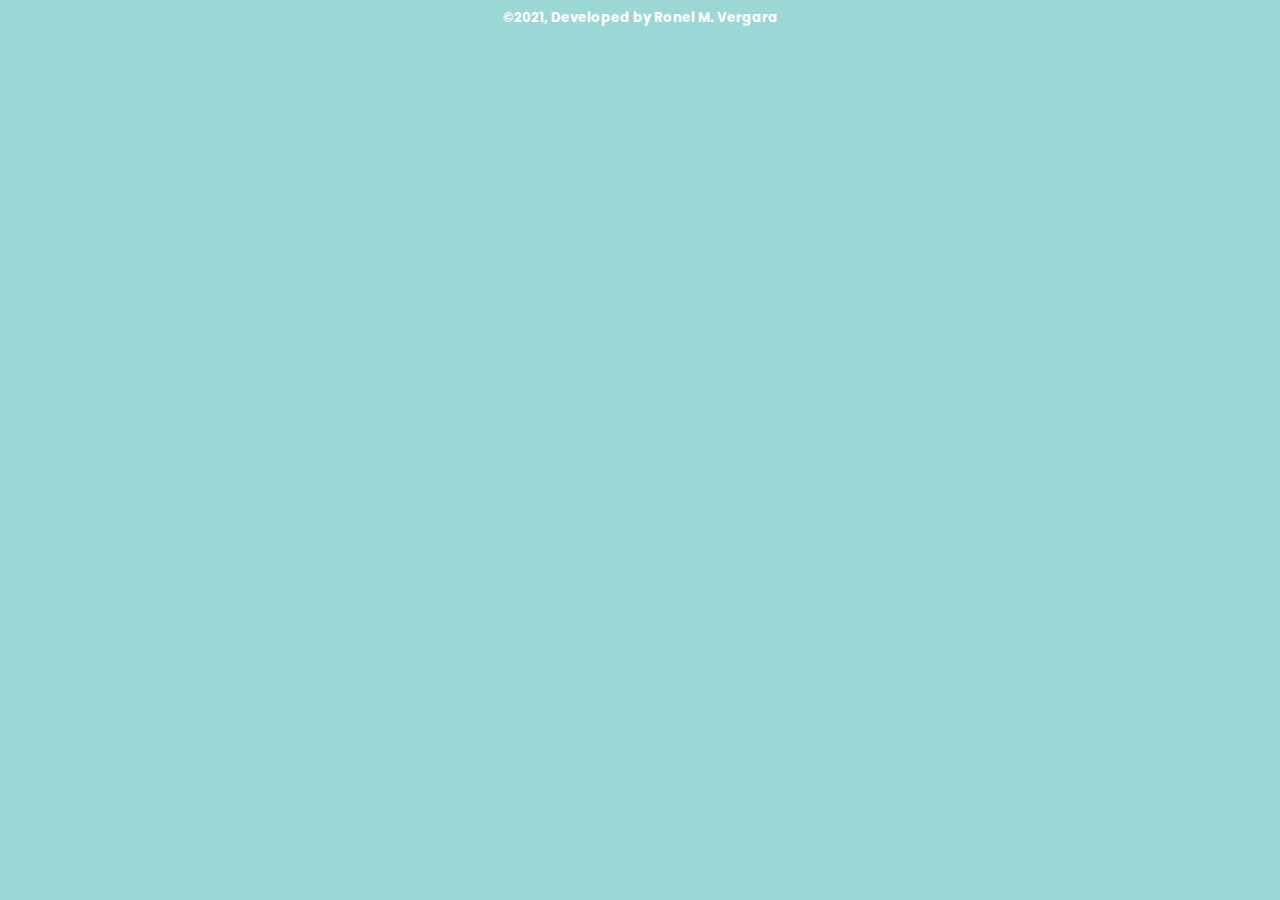
<file: Ronel Vergara/footer.html>
<html>
    <head>
        <meta name="viewport" content="width=device-width, initial-scale=1.0">
    </head>

    <style>
@import url('https://fonts.googleapis.com/css2?family=Poppins&display=swap');

        *
        {
            user-select: none;
        }

        body
        {
            font-family: 'Poppins', sans-serif;
            background-color: 9BD7D5;
            color: white;
        }
    </style>

    <base target="_parent">
    <body>
        <center>
        <h5>&copy;2021, Developed by Ronel M. Vergara</h5>
    </center>
    </body>
</html>
</file>
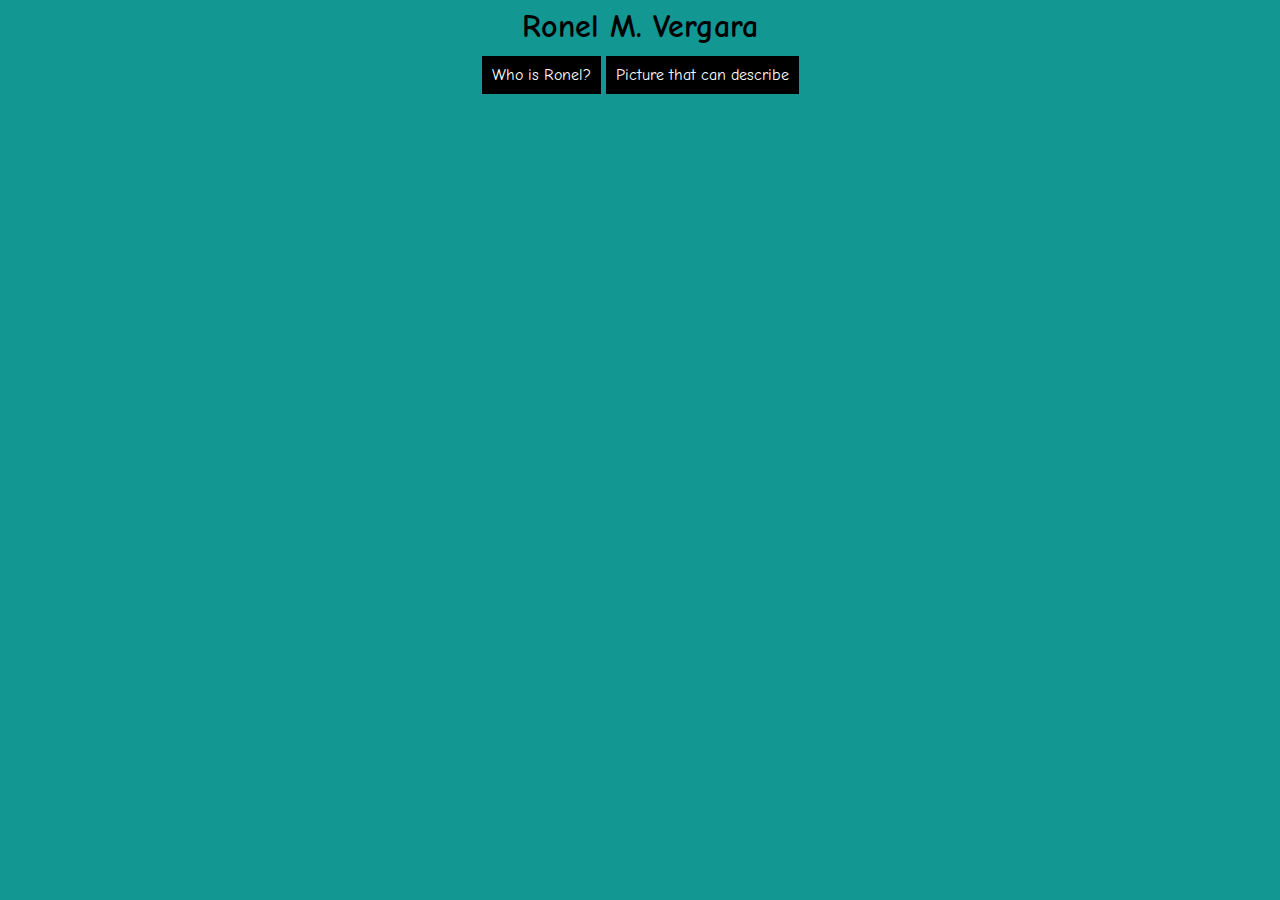
<file: Ronel Vergara/header.html>
<html>
    <head>
        <meta name="viewport" content="width=device-width, initial-scale=1.0">
    </head>

    <style>
@import url('https://fonts.googleapis.com/css2?family=Comic+Neue:wght@300&display=swap');

        *
        {
            user-select: none;
        }

        body
        {
            font-family: 'Comic Neue', cursive;
            background-color:129793;
        }

        ul
        {
            list-style: none; 
            padding: 0;
        }

        li
        {
            display: inline;
        }

        a
        {
            text-decoration: none;
            background-color: black;
            color: white;
            padding: 10px;
        }

        a:hover
        {
            text-decoration: none;
            background-color: rgb(0, 224, 231);
            color: white;
            padding: 10px;
        }
    </style>

    <base target="_parent">
    <body>

    <center>
        <h1>Ronel M. Vergara </h1>
        <ul>
            <li><a href="index.html">Who is Ronel?</a></li>
            <li><a href="gallery.html">Picture that can describe</a></li>
            
        </ul>
    </center>
    </body>
</html>
</file>
